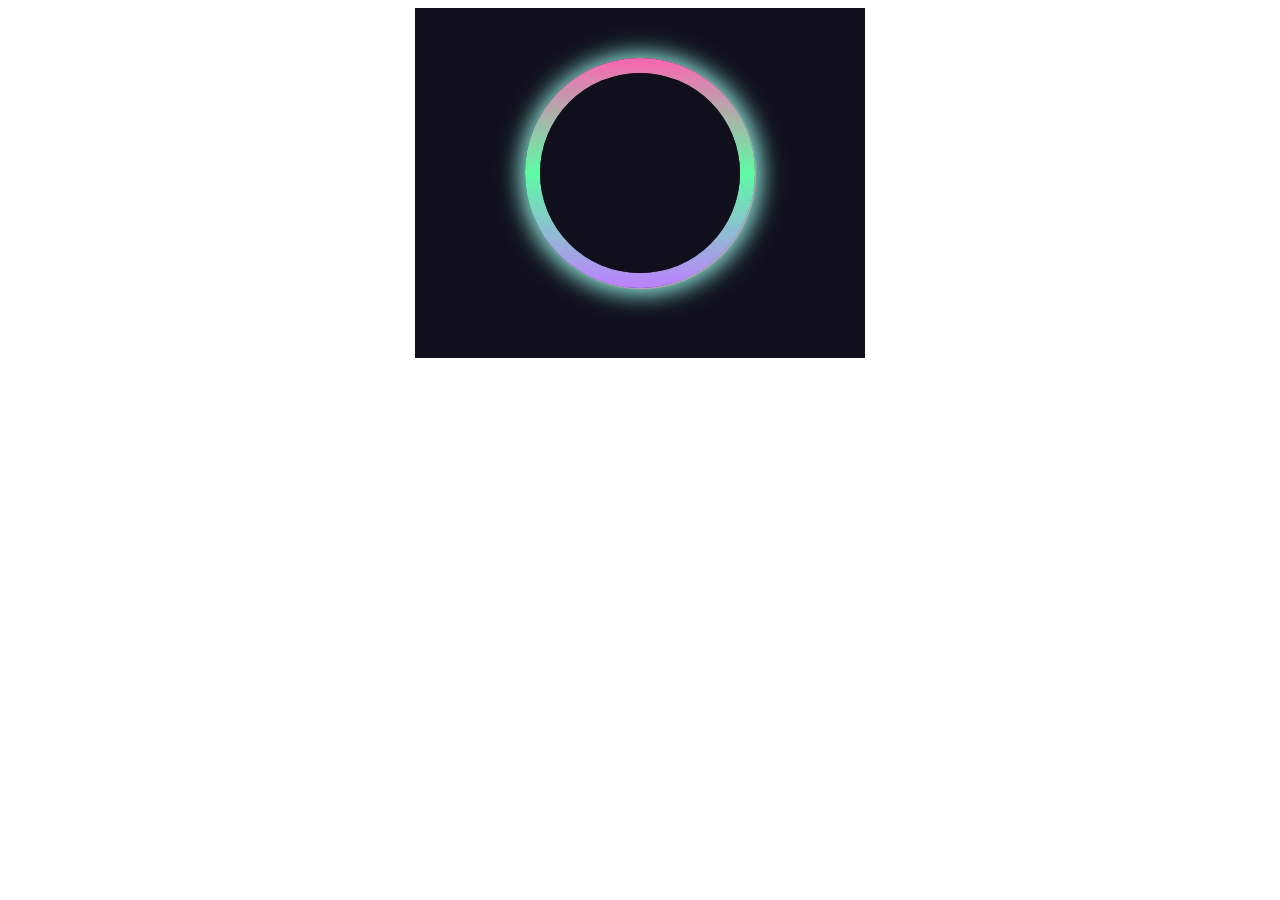
<file: Animation/index.html>
<!DOCTYPE html>
<html lang="en">
<head>
    <meta charset="UTF-8">
    <meta name="viewport" content="width=device-width, initial-scale=1.0">
    <title>Animation</title>
    <style>
    #main-container {
        
        width: 450px;
        height: 350px;
        margin: 0 auto;
       background-color: #050210;
        position: relative;
        filter: opacity(95%);
    }
#circle {
    position: absolute;
    width: 230px;
    height: 230px;
    margin-top: 50px;
    margin-left: 110px;
            border-radius: 100%;
            background: linear-gradient(  #fb5dad, #55fb9f, #b97aff);
    animation:spin 1s linear infinite;
    box-shadow: 1px 1px 1px    #c4a2b3, 1px 1px 30px 1px  #55fb9f, 1px 1px 20px 1px #b97aff;
}
@keyframes spin { 100% {transform: rotate(360deg); transform:rotate(360deg); }}


#circle::after {
    
    position: absolute;
    content: "";
    width: 200px;
    height: 200px;
    margin-top: 15px;
    margin-left: 15px;
            border-radius: 100%;
            background-color: #050210;
            animation: radial-gradient 2s ease-in-out infinite;
}

@keyframes radial-gradient {
    0% {
        transform: scale(0);
    }
    50% {
        transform: scale(30px);
    }
}
    
#small-circle {
        position: absolute;
    width: 200px;
    height: 200px;
    margin-top: 15px;
    margin-left: 15px;
            border-radius: 100%;
            background-color: #050210;
            filter: opacity(90%);
    }
    </style>
</head>
<body>
    <div id="main-container">  
        
        <div id="circle">
            <div id="small-circle"></div>
        </div>
    </div>
   
</body>
</html>
</file>
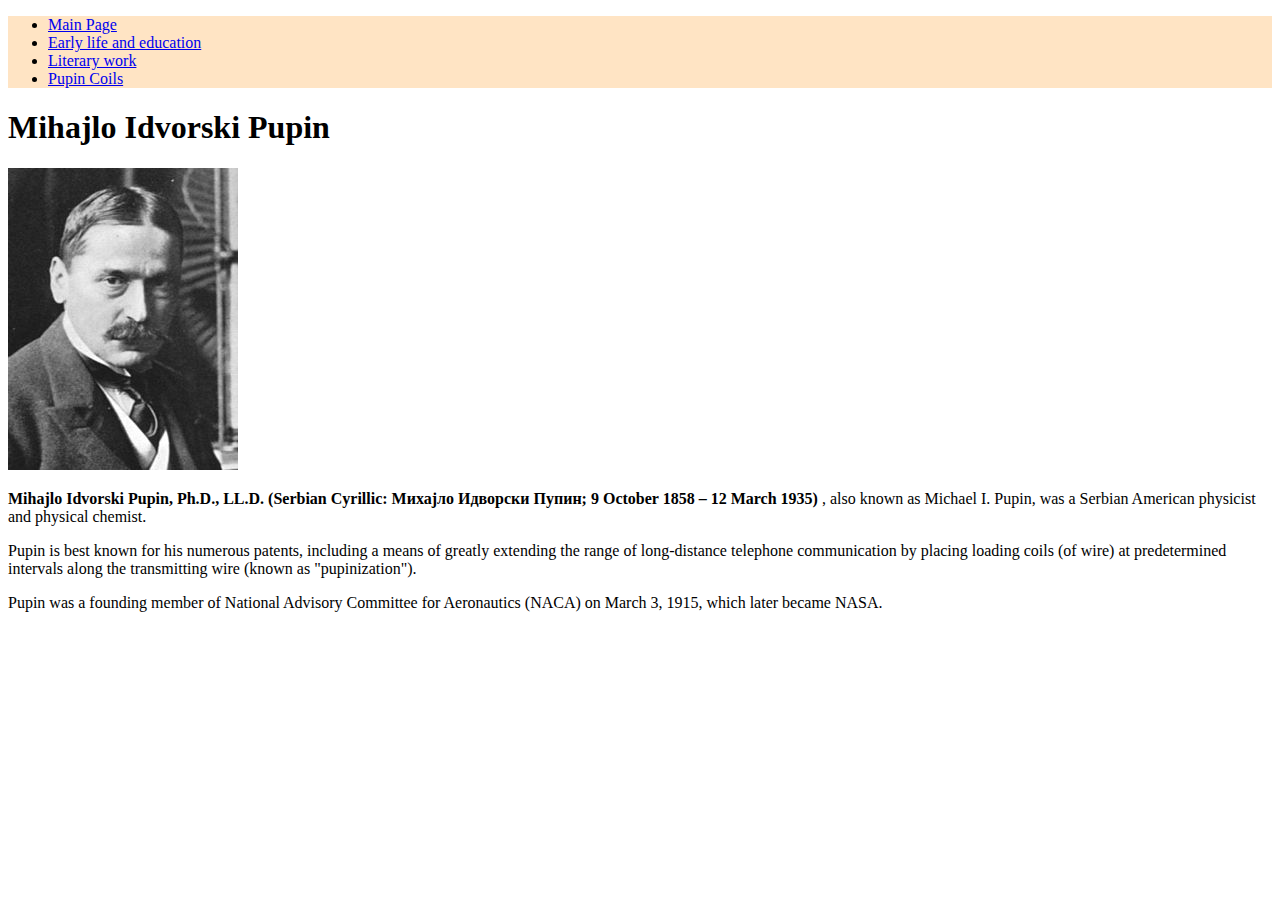
<file: Mini Site HTML/index.html>
<!DOCTYPE html>
<html lang="en">
<head>
    <meta charset="UTF-8">
    <meta name="viewport" content="width=device-width, initial-scale=1.0">
    <title>Mihajlo Idvorski Pupin</title>
    <link rel="stylesheet" href="mini-site.css">
</head>
<body>
    <header>
        <ul>
            <li > <a href="index.html">Main Page</a> </li>
            <li><a href="early-life-and-education.html"> Early life and education</a></li>
            <li><a href="literary-work.html">Literary work</a></li>
            <li><a href="pupin-coils.html"> Pupin Coils</a></li>
        </ul>
    </header>
    <h1>
        Mihajlo Idvorski Pupin
    </h1>
    <img src="../pictures/pupin.jpg" alt=" Pupin">
    <p>
        <strong>Mihajlo Idvorski Pupin, Ph.D., LL.D. (Serbian Cyrillic: Михајло Идворски Пупин; 9 October 1858 – 12 March 1935)  </strong> , also known as Michael I. Pupin, was a Serbian American physicist and physical chemist. 
    </p>
    <p>
        Pupin is best known for his numerous patents, including a means of greatly extending the range of long-distance telephone communication by placing loading coils (of wire) at predetermined intervals along the transmitting wire (known as "pupinization"). 
    </p>
    <p>
        Pupin was a founding member of National Advisory Committee for Aeronautics (NACA) on March 3, 1915, which later became NASA.
    </p>
    
</body>
</html>
</file>
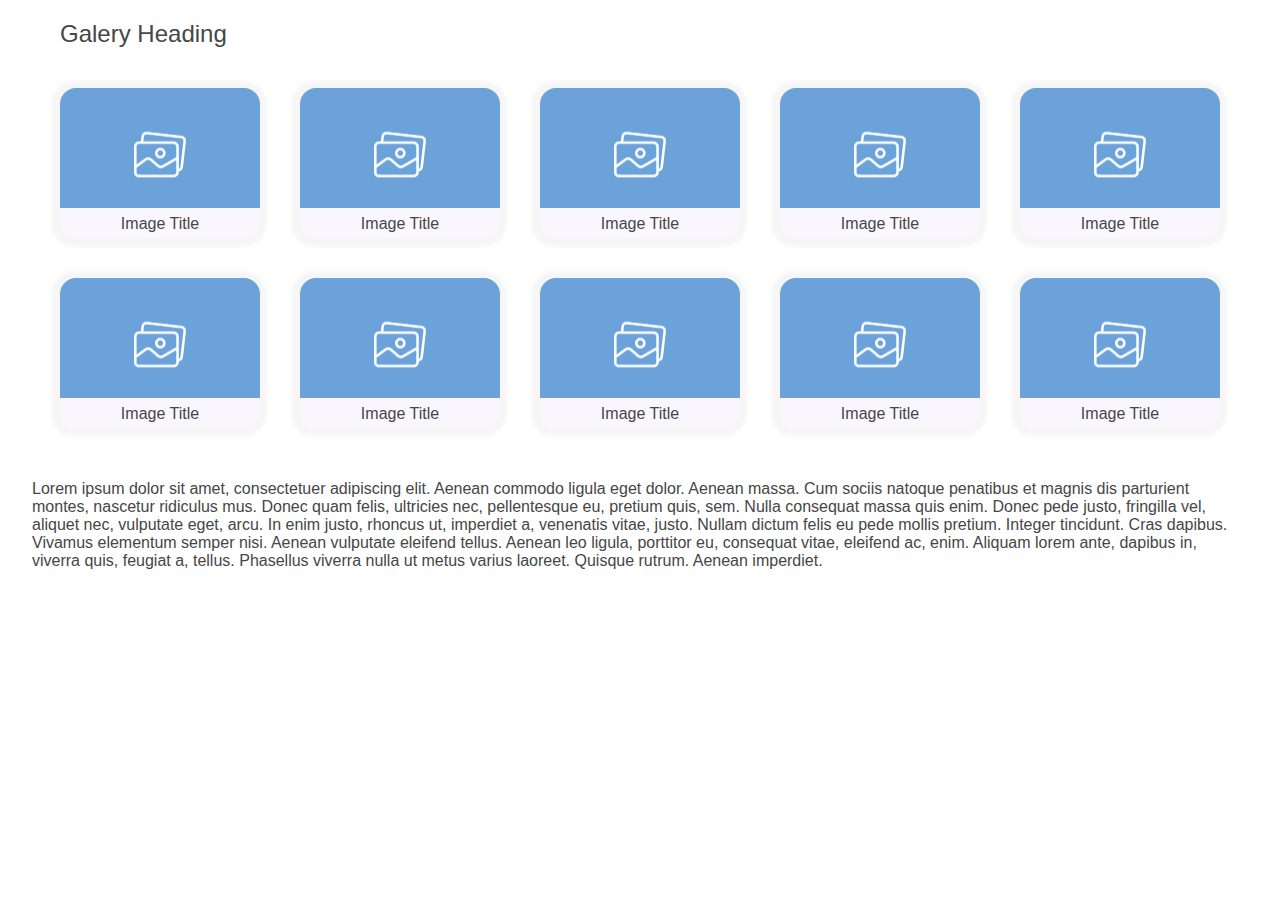
<file: Responsive gallery/index.html>
<!DOCTYPE html>
<html lang="en">

<head>
    <meta charset="UTF-8">
    <meta name="viewport" content="width=device-width, initial-scale=1.0">
    <title>Responsive Gallery</title>
    <style>
        body {
            margin: 0;
            color: rgb(70, 70, 70);
            font-family: sans-serif;
        }

#wrapper {
    display: flex;
    flex-flow: row wrap;
}

#header {
    flex-basis: 100%;
}

#main {
    flex-basis: 0%;
    flex-grow: 5;
    display: flex;
    flex-flow: row wrap;
            justify-content: center;
            flex-basis: 0%;
    }
    
        .box {
            background: url("placeholder-image.png"), linear-gradient(rgb(107, 162, 217) 80%, rgb(250, 247, 255)  20%);
            background-repeat: no-repeat;
            background-size: contain;
            width: 200px;
            height: 150px;
            margin: 20px;
            border-radius: 1em;
            box-shadow: -1px 1px 4px 8px rgb(246, 246, 246);
            line-height: 17em;
            text-align: center;
        }

        #text {
            text-align: left;
            margin: 2em;
        }
        h2 {
            font-weight: 400;
            margin-left: 2.5em;
        }
        
        
    </style>

</head>

<body>
 <div id="wrapper">
    <header id="header">
        <h2>Galery Heading</h2>
    </header>
    <article id="main">
        <div class="box">Image Title</div>
        <div class="box">Image Title</div>
        <div class="box">Image Title</div>
        <div class="box">Image Title</div>
        <div class="box">Image Title</div>
        <div class="box">Image Title</div>
        <div class="box">Image Title</div>
        <div class="box">Image Title</div>
        <div class="box">Image Title</div>
        <div class="box">Image Title</div>
        <div id="text">
            Lorem ipsum dolor sit amet, consectetuer adipiscing elit. Aenean commodo ligula eget dolor. Aenean massa.
            Cum sociis natoque penatibus et magnis dis parturient montes, nascetur ridiculus mus. Donec quam felis,
            ultricies nec, pellentesque eu, pretium quis, sem. Nulla consequat massa quis enim. Donec pede justo,
            fringilla vel, aliquet nec, vulputate eget, arcu. In enim justo, rhoncus ut, imperdiet a, venenatis vitae,
            justo. Nullam dictum felis eu pede mollis pretium. Integer tincidunt. Cras dapibus. Vivamus elementum semper
            nisi. Aenean vulputate eleifend tellus. Aenean leo ligula, porttitor eu, consequat vitae, eleifend ac, enim.
            Aliquam lorem ante, dapibus in, viverra quis, feugiat a, tellus. Phasellus viverra nulla ut metus varius
            laoreet. Quisque rutrum. Aenean imperdiet.
        </div>
    </div>
</div>
</body>

</html>
</file>
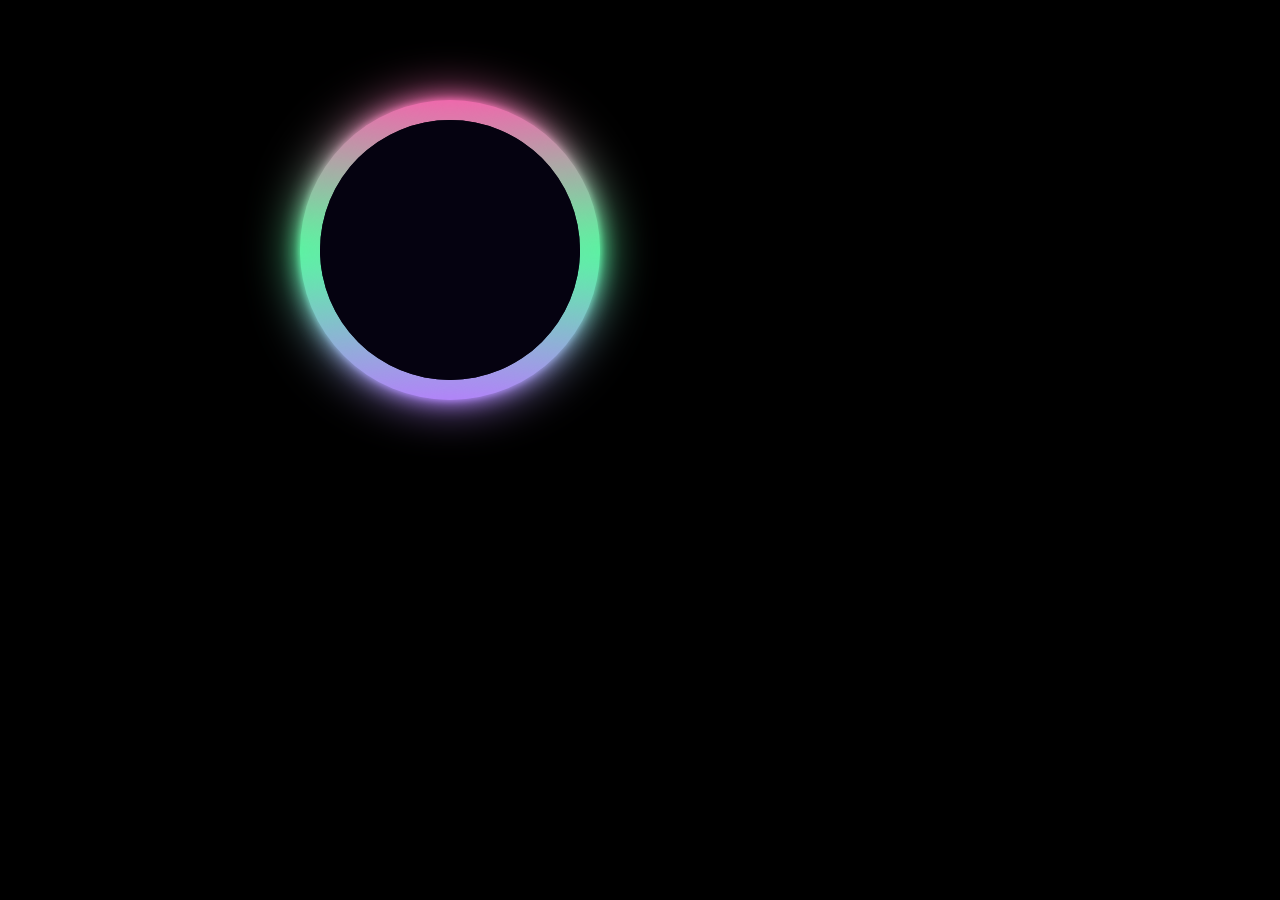
<file: indexx.html>
<!DOCTYPE html>
<html lang="en">
<head>
    <meta charset="UTF-8">
    <meta name="viewport" content="width=device-width, initial-scale=1.0">
    <title>Animation</title>
    <style>
body {
    background-color: black;
        margin-top: 100px ;
        margin-left: 300px;
        position: relative;
}

.container {
    position: relative;
    width:300px;
    height: 300px;
    border-radius: 50%;
    background: linear-gradient(#fb5dad, #55fb9f, #b97aff);
    animation: spin 1s linear infinite;
}

@keyframes spin {
    0% {
        transform: rotate(0deg);
    }
    100% {
        transform: rotate(360deg);
    }
}
.container span {
    position: absolute;
    width: 100%;
    height: 100%;
    border-radius: 50%;
    background: linear-gradient(#fb5dad, #55fb9f, #b97aff);
}

.container span:nth-child(1) {
filter: blur(3px);
}
.container span:nth-child(2) {
filter: blur(10px);
}
.container span:nth-child(3) {
filter: blur(25px);
}

.container::after {
    content: '';
    position: absolute;
    top: 20px;
    left: 20px;
    right: 20px;
    bottom: 20px;
    background: #050210;
    border-radius: 50%;
    animation: radial-gradient 2s ease-in-out infinite;
}

@keyframes radial-gradient {
    0% {
        transform: scale(0);
    }
    50% {
        transform: scale(30px);
    }
}

#small-circle {
    position: absolute;
    top: 20px;
    left: 20px;
    right: 20px;
    bottom: 20px;
    background: #050210;
    border-radius: 50%;
            filter: opacity(90%);
    }
    </style>
</head>
<body>
    
        <div class="container">
            <span></span>
            <span></span>
            <span></span>
            <div id="small-circle"></div>
        </div>

   
</body>
</html>
</file>
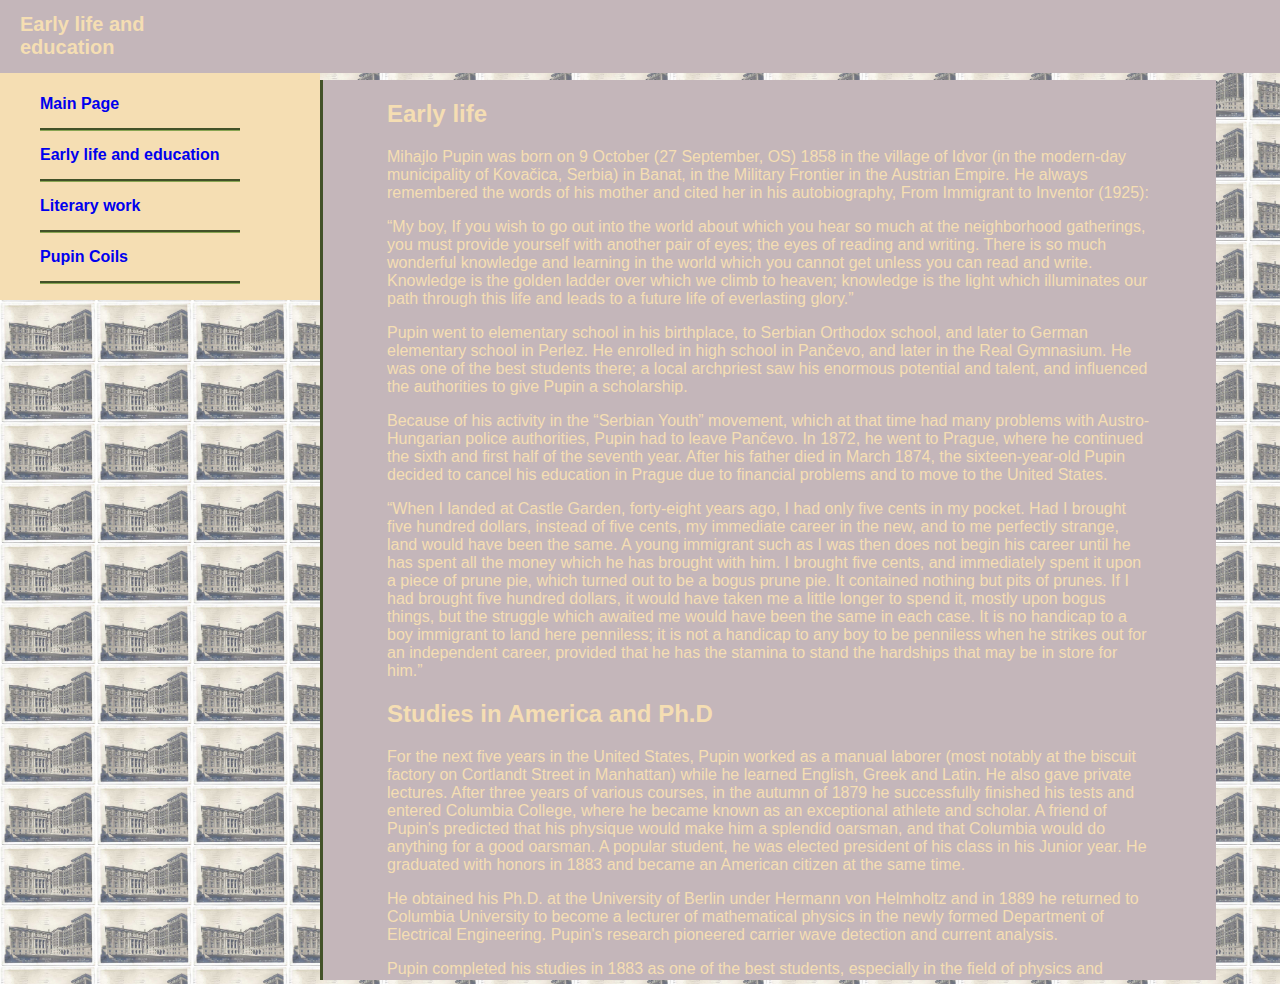
<file: Mini Site HTML improved/early-life-and-education2.html>
<!DOCTYPE html>
<html lang="en">
<head>
    <meta charset="UTF-8">
    <meta name="viewport" content="width=device-width, initial-scale=1.0">
    <title>Early life and education</title>
    <link rel="stylesheet" href="mini-site2.css">
</head>
<body id="background">
    <header>
        <h1>
            Early life and education
        </h1>
    
    </header>
    <aside id="aside-background">
        <ul>
            <li > <a href="index2.html">Main Page</a> </li>
            <li><a href="early-life-and-education2.html"> Early life and education</a></li>
            <li><a href="literary-work2.html">Literary work</a></li>
            <li><a href="pupin-coils2.html"> Pupin Coils</a></li>
        </ul>

    </aside><section id="early-life">
        <h2>Early life</h2>
        <p>Mihajlo Pupin was born on 9 October (27 September, OS) 1858 in the village of Idvor (in the modern-day municipality of Kovačica, Serbia) in Banat,
             in the Military Frontier in the Austrian Empire. He always remembered the words of his mother and cited her in his autobiography, From Immigrant to Inventor (1925):
        </p>
        
        <p>“My boy, If you wish to go out into the world about which you hear so much at the neighborhood gatherings, you must provide yourself with another pair of eyes; the eyes of reading and writing. 
        There is so much wonderful knowledge and learning in the world which you cannot get unless you can read and write. 
        Knowledge is the golden ladder over which we climb to heaven; knowledge is the light which illuminates our path through this life and leads to a future life of everlasting glory.”
        </p>
    
        <p>
            Pupin went to elementary school in his birthplace, to Serbian Orthodox school, and later to German elementary school in Perlez. 
            He enrolled in high school in Pančevo, and later in the Real Gymnasium. 
            He was one of the best students there; a local archpriest saw his enormous potential and talent, and influenced the authorities to give Pupin a scholarship.
        </p>
    
        <p>
            Because of his activity in the “Serbian Youth” movement, which at that time had many problems with Austro-Hungarian police authorities, Pupin had to leave Pančevo. 
            In 1872, he went to Prague, where he continued the sixth and first half of the seventh year. After his father died in March 1874, the sixteen-year-old Pupin decided to cancel his education in Prague due to financial problems and to move to the United States.
        </p>
    
        <p>
            “When I landed at Castle Garden, forty-eight years ago, I had only five cents in my pocket. Had I brought five hundred dollars, instead of five cents, my immediate career in the new, and to me perfectly strange, land would have been the same. 
            A young immigrant such as I was then does not begin his career until he has spent all the money which he has brought with him. I brought five cents, and immediately spent it upon a piece of prune pie, which turned out to be a bogus prune pie. It contained nothing but pits of prunes. 
            If I had brought five hundred dollars, it would have taken me a little longer to spend it, mostly upon bogus things, but the struggle which awaited me would have been the same in each case. 
            It is no handicap to a boy immigrant to land here penniless; it is not a handicap to any boy to be penniless when he strikes out for an independent career, provided that he has the stamina to stand the hardships that may be in store for him.”
        </p>
    
        <h2>
    Studies in America and Ph.D
        </h2>
        <p>
            For the next five years in the United States, Pupin worked as a manual laborer (most notably at the biscuit factory on Cortlandt Street in Manhattan) while he learned English, Greek and Latin. 
            He also gave private lectures. After three years of various courses, in the autumn of 1879 he successfully finished his tests and entered Columbia College, where he became known as an exceptional athlete and scholar. 
            A friend of Pupin's predicted that his physique would make him a splendid oarsman, and that Columbia would do anything for a good oarsman. A popular student, he was elected president of his class in his Junior year. 
            He graduated with honors in 1883 and became an American citizen at the same time.
        </p>
    
        <p>
            He obtained his Ph.D. at the University of Berlin under Hermann von Helmholtz and in 1889 he returned to Columbia University to become a lecturer of mathematical physics in the newly formed Department of Electrical Engineering. 
            Pupin's research pioneered carrier wave detection and current analysis.
        </p>
    
        <p>
            Pupin completed his studies in 1883 as one of the best students, especially in the field of physics and mathematics, which gave him a diploma. 
            Later, he went back to Europe, initially the United Kingdom (1883–1885), where he continued his schooling at the University of Cambridge. He was an early investigator into X-ray imaging, but his claim to have made the first X-ray image in the United States is incorrect. 
            He learned of Röntgen's discovery of unknown rays passing through wood, paper, insulators, and thin metals leaving traces on a photographic plate, and attempted this himself. 
            Using a vacuum tube, which he had previously used to study the passage of electricity through rarefied gases, he made successful images on January 2, 1896. 
            Edison provided Pupin with a calcium tungstate fluoroscopic screen which, when placed in front of the film, shortened the exposure time by twenty times, from one hour to a few minutes. 
            Based on the results of experiments, Pupin concluded that the impact of primary X-rays generated secondary X-rays. With his work in the field of X-rays, Pupin gave a lecture at the New York Academy of Sciences. 
            He was the first person to use a fluorescent screen to enhance X-rays for medical purposes. A New York surgeon, Dr. Bull, sent Pupin a patient to obtain an X-ray image of his left hand prior to an operation to remove lead shot from a shotgun injury. 
            The first attempt at imaging failed because the patient, a well-known lawyer, was "too weak and nervous to be stood still nearly an hour" which is the time it took to get an X-ray photo at the time. 
            In another attempt, the Edison fluorescent screen was placed on a photographic plate and the patient's hand on the screen. X-rays passed through the patients hand and caused the screen to fluoresce, which then exposed the photographic plate. 
            A fairly good image was obtained with an exposure of only a few seconds and showed the shot as if "drawn with pen and ink." Dr. Bull was able to take out all of the lead balls in a very short time.
        </p>
        <img src="../pictures/university.jpg" alt="university">
    </section>
   

        </body>
</html>
</file>
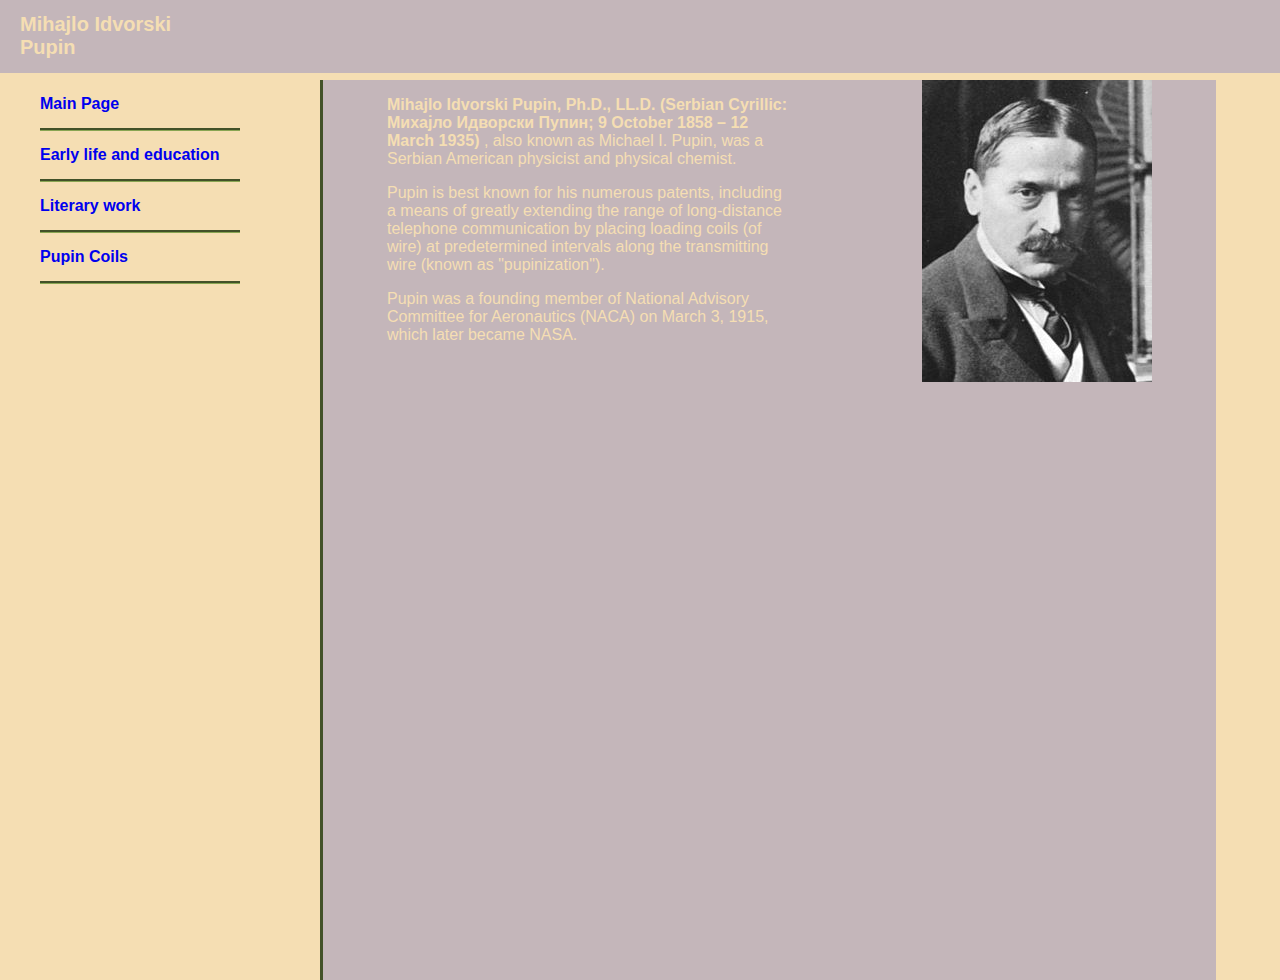
<file: Mini Site HTML improved/index2.html>
<!DOCTYPE html>
<html lang="en">
<head>
    <meta charset="UTF-8">
    <meta name="viewport" content="width=device-width, initial-scale=1.0">
    <title>Mihajlo Idvorski Pupin</title>
    <link rel="stylesheet" href="mini-site2.css">
</head>
<body>
    <header>
        <h1>
            Mihajlo Idvorski Pupin
        </h1>
        
    </header>
    <aside>
        <ul>
            <li > <a href="index2.html">Main Page</a> </li>
            <li><a href="early-life-and-education2.html"> Early life and education</a></li>
            <li><a href="literary-work2.html">Literary work</a></li>
            <li><a href="pupin-coils2.html"> Pupin Coils</a></li>
        </ul>
    </aside><section>
        <img src="../pictures/pupin.jpg" alt="Pupin">
        <p>
            <strong>Mihajlo Idvorski Pupin, Ph.D., LL.D. (Serbian Cyrillic: Михајло Идворски Пупин; 9 October 1858 – 12 March 1935)  </strong> , also known as Michael I. Pupin, was a Serbian American physicist and physical chemist. 
        </p>
        <p>
            Pupin is best known for his numerous patents, including a means of greatly extending the range of long-distance telephone communication by placing loading coils (of wire) at predetermined intervals along the transmitting wire (known as "pupinization"). 
        </p>
        <p>
            Pupin was a founding member of National Advisory Committee for Aeronautics (NACA) on March 3, 1915, which later became NASA.
        </p>
       
    </section>
    
        
   
    
        </body>
        </html>
</file>
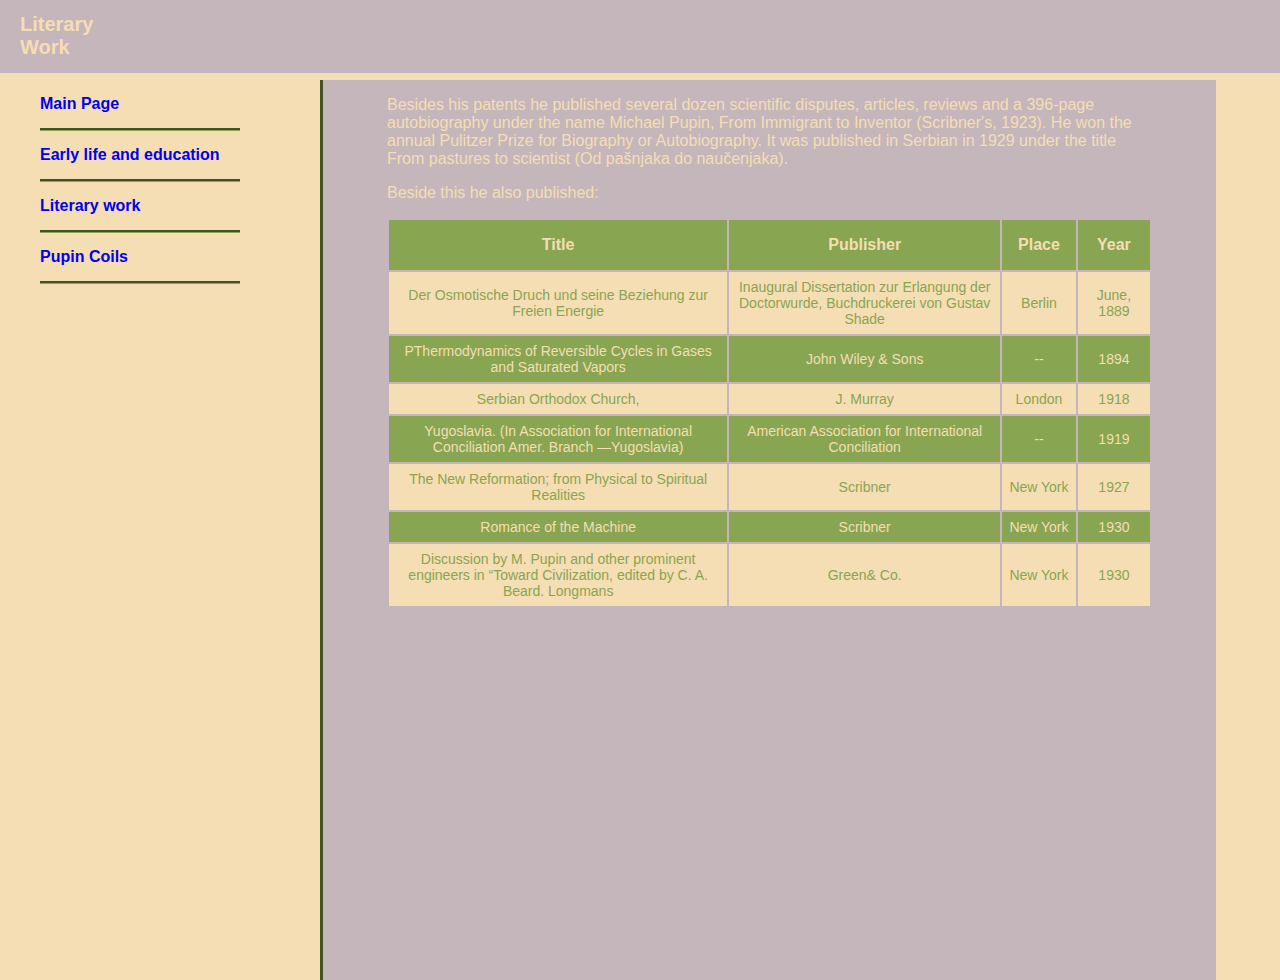
<file: Mini Site HTML improved/literary-work2.html>
<!DOCTYPE html>
<html lang="en">
<head>
    <meta charset="UTF-8">
    <meta name="viewport" content="width=device-width, initial-scale=1.0">
    <title>Literary Work</title>
    <link rel="stylesheet" href="mini-site2.css">
</head>
<body>
    <header class="small-header">
        <h1>
            Literary Work
        </h1>
        
    </header>
    <aside>
        <ul>
            <li > <a href="index2.html">Main Page</a> </li>
            <li><a href="early-life-and-education2.html"> Early life and education</a></li>
            <li><a href="literary-work2.html">Literary work</a></li>
            <li><a href="pupin-coils2.html"> Pupin Coils</a></li>
        </ul>
    </aside><section>
        <p>
            Besides his patents he published several dozen scientific disputes, articles, reviews and a 396-page autobiography 
            under the name Michael Pupin, From Immigrant to Inventor (Scribner's, 1923). 
            He won the annual Pulitzer Prize for Biography or Autobiography. It was published in Serbian in 1929 under the title From pastures to scientist (Od pašnjaka do naučenjaka). 
        </p>
    
        <p>
           Beside this he also published:
        </p>
        <table>
            <tr id="heading">
                <th>Title</th>
                <th>Publisher</th>
                <th>Place</th>
                <th>Year</th>
            </tr>
            <tr>
                <td>  Der Osmotische Druch und seine Beziehung zur Freien Energie</td>
                <td>Inaugural Dissertation zur Erlangung der Doctorwurde, Buchdruckerei von Gustav Shade</td>
                <td>Berlin</td>
                <td>June, 1889</td>
            </tr>
            <tr>
                <td>PThermodynamics of Reversible Cycles in Gases and Saturated Vapors</td>
                <td>John Wiley & Sons</td>
                <td>--</td>
                <td>1894</td>
            </tr>
            <tr>
             <td>Serbian Orthodox Church,</td>
            <td> J. Murray</td>
            <td>London</td>
            <td>1918</td>
        </tr>
            <tr>
                <td> Yugoslavia. (In Association for International Conciliation Amer. Branch —Yugoslavia)</td>
            <td> American Association for International Conciliation</td>
            <td>--</td>
            <td>1919</td>
        </tr>
            <tr>
                <td>The New Reformation; from Physical to Spiritual Realities</td>
            <td>Scribner</td>
            <td>New York</td>
            <td>1927</td>
        </tr>
            <tr>
                <td>Romance of the Machine</td>
            <td>Scribner</td>
            <td>New York</td>
            <td>1930</td>
        </tr>
            <tr>
                <td>Discussion by M. Pupin and other prominent engineers in “Toward Civilization, edited by C. A. Beard. Longmans</td>
            <td>Green& Co.</td>
            <td>New York</td>
            <td>1930</td>
        </tr>
        </table>
    </section>
   
</body>
</html>
</file>
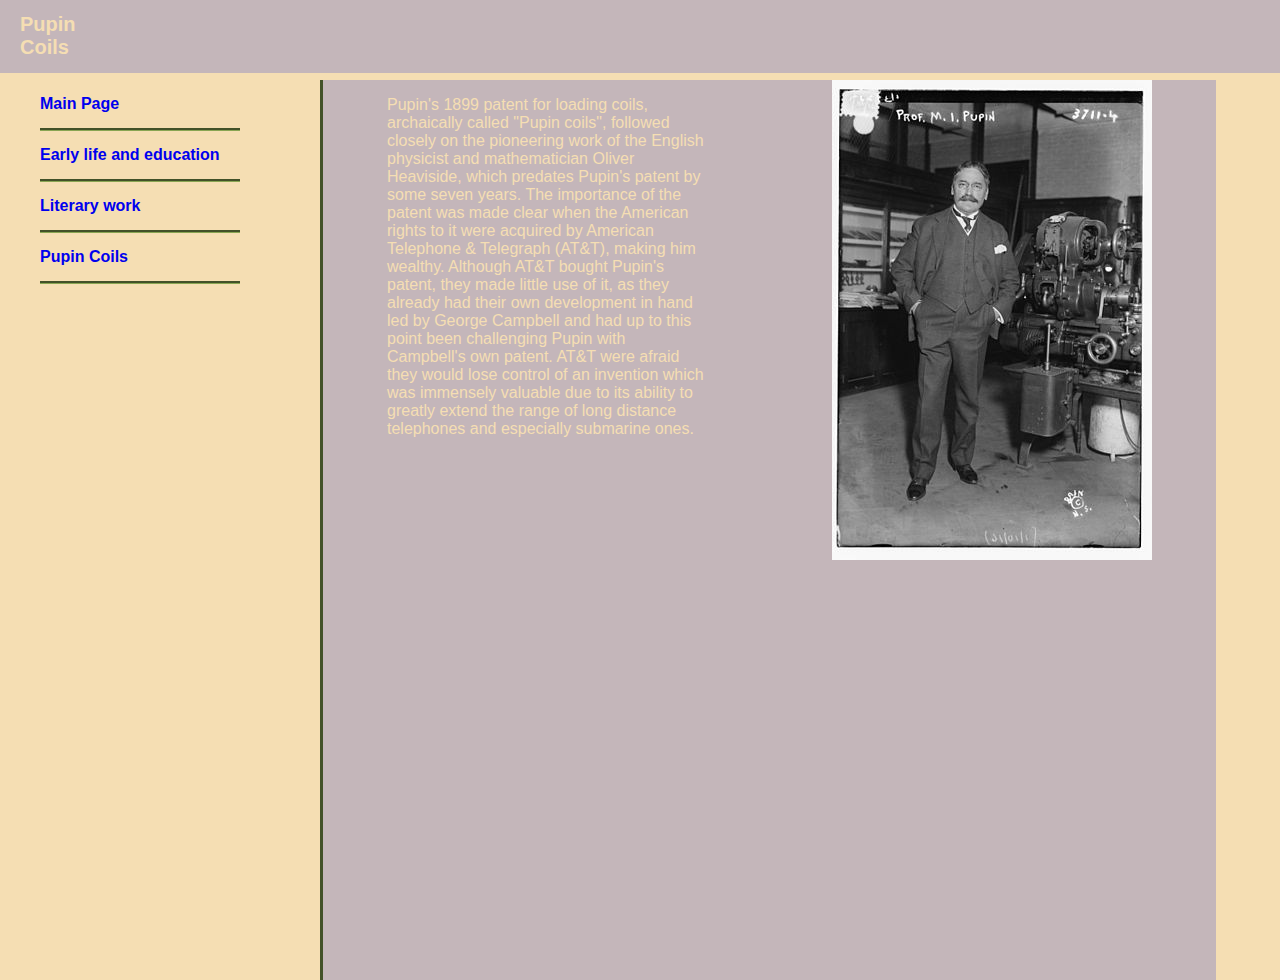
<file: Mini Site HTML improved/pupin-coils2.html>
<!DOCTYPE html>
<html lang="en">
<head>
    <meta charset="UTF-8">
    <meta name="viewport" content="width=device-width, initial-scale=1.0">
    <title>Pupin Coils</title>
    <link rel="stylesheet" href="mini-site2.css">
</head>
<body>
    <header class="small-header">
        <h1>
            Pupin Coils
        </h1>
        
    </header>
    <aside>
        <ul>
            <li > <a href="index2.html">Main Page</a> </li>
            <li><a href="early-life-and-education2.html"> Early life and education</a></li>
            <li><a href="literary-work2.html">Literary work</a></li>
            <li><a href="pupin-coils2.html"> Pupin Coils</a></li>
        </ul>
    </aside><section>
        <img src="../pictures/pupin-1916.jpg" alt="Pupin 1916">
        <p>
            Pupin's 1899 patent for loading coils, archaically called "Pupin coils", followed closely on the pioneering work of the English physicist and mathematician Oliver Heaviside, which predates Pupin's patent by some seven years. 
            The importance of the patent was made clear when the American rights to it were acquired by American Telephone & Telegraph (AT&T), 
            making him wealthy. Although AT&T bought Pupin's patent, they made little use of it, as they already had their own development in hand led by George Campbell and had up to this point been challenging Pupin with Campbell's own patent. 
            AT&T were afraid they would lose control of an invention which was immensely valuable due to its ability to greatly extend the range of long distance telephones and especially submarine ones.  
        </p></section>


</body>
</html>
</file>
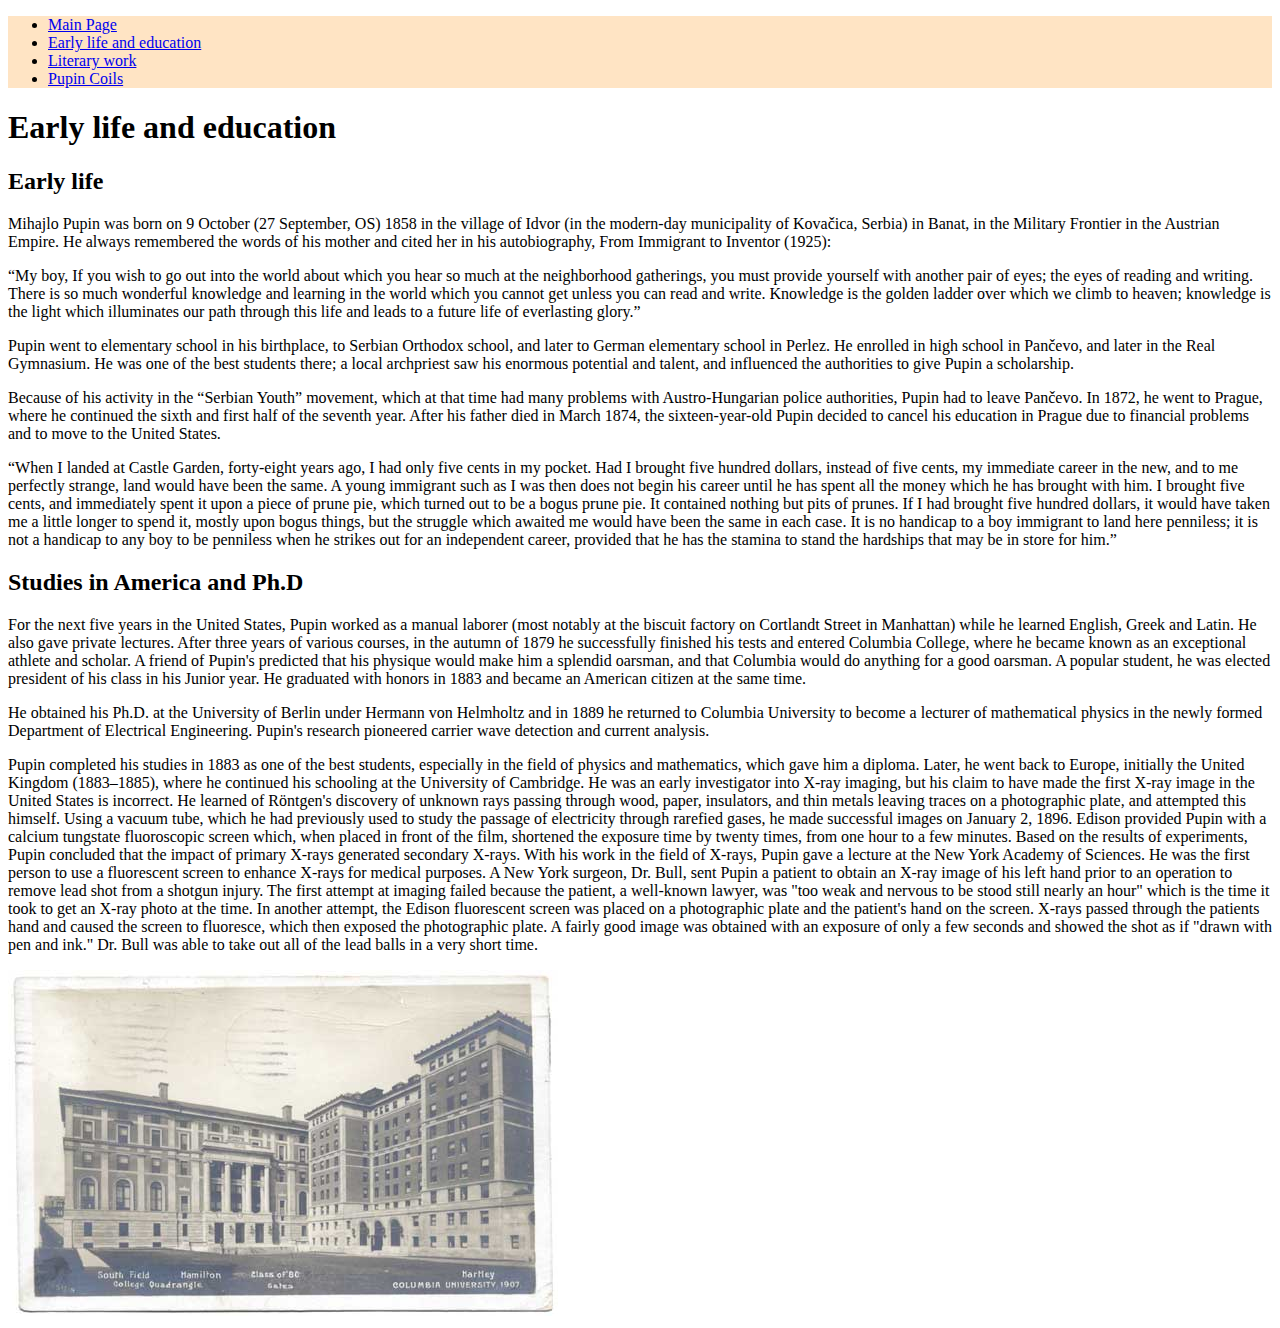
<file: Mini Site HTML/early-life-and-education.html>
<!DOCTYPE html>
<html lang="en">
<head>
    <meta charset="UTF-8">
    <meta name="viewport" content="width=device-width, initial-scale=1.0">
    <title>Early life and education</title>
    <link rel="stylesheet" href="mini-site.css">
</head>
<body>
    <header>
        <ul>
            <li > <a href="index.html">Main Page</a> </li>
            <li><a href="early-life-and-education.html"> Early life and education</a></li>
            <li><a href="literary-work.html">Literary work</a></li>
            <li><a href="pupin-coils.html"> Pupin Coils</a></li>
        </ul>
    </header>

    <h1>Early life and education</h1>
    <h2>Early life</h2>
    <p>Mihajlo Pupin was born on 9 October (27 September, OS) 1858 in the village of Idvor (in the modern-day municipality of Kovačica, Serbia) in Banat,
         in the Military Frontier in the Austrian Empire. He always remembered the words of his mother and cited her in his autobiography, From Immigrant to Inventor (1925):
    </p>
    
    <p>“My boy, If you wish to go out into the world about which you hear so much at the neighborhood gatherings, you must provide yourself with another pair of eyes; the eyes of reading and writing. 
    There is so much wonderful knowledge and learning in the world which you cannot get unless you can read and write. 
    Knowledge is the golden ladder over which we climb to heaven; knowledge is the light which illuminates our path through this life and leads to a future life of everlasting glory.”
    </p>

    <p>
        Pupin went to elementary school in his birthplace, to Serbian Orthodox school, and later to German elementary school in Perlez. 
        He enrolled in high school in Pančevo, and later in the Real Gymnasium. 
        He was one of the best students there; a local archpriest saw his enormous potential and talent, and influenced the authorities to give Pupin a scholarship.
    </p>

    <p>
        Because of his activity in the “Serbian Youth” movement, which at that time had many problems with Austro-Hungarian police authorities, Pupin had to leave Pančevo. 
        In 1872, he went to Prague, where he continued the sixth and first half of the seventh year. After his father died in March 1874, the sixteen-year-old Pupin decided to cancel his education in Prague due to financial problems and to move to the United States.
    </p>

    <p>
        “When I landed at Castle Garden, forty-eight years ago, I had only five cents in my pocket. Had I brought five hundred dollars, instead of five cents, my immediate career in the new, and to me perfectly strange, land would have been the same. 
        A young immigrant such as I was then does not begin his career until he has spent all the money which he has brought with him. I brought five cents, and immediately spent it upon a piece of prune pie, which turned out to be a bogus prune pie. It contained nothing but pits of prunes. 
        If I had brought five hundred dollars, it would have taken me a little longer to spend it, mostly upon bogus things, but the struggle which awaited me would have been the same in each case. 
        It is no handicap to a boy immigrant to land here penniless; it is not a handicap to any boy to be penniless when he strikes out for an independent career, provided that he has the stamina to stand the hardships that may be in store for him.”
    </p>

    <h2>
Studies in America and Ph.D
    </h2>
    <p>
        For the next five years in the United States, Pupin worked as a manual laborer (most notably at the biscuit factory on Cortlandt Street in Manhattan) while he learned English, Greek and Latin. 
        He also gave private lectures. After three years of various courses, in the autumn of 1879 he successfully finished his tests and entered Columbia College, where he became known as an exceptional athlete and scholar. 
        A friend of Pupin's predicted that his physique would make him a splendid oarsman, and that Columbia would do anything for a good oarsman. A popular student, he was elected president of his class in his Junior year. 
        He graduated with honors in 1883 and became an American citizen at the same time.
    </p>

    <p>
        He obtained his Ph.D. at the University of Berlin under Hermann von Helmholtz and in 1889 he returned to Columbia University to become a lecturer of mathematical physics in the newly formed Department of Electrical Engineering. 
        Pupin's research pioneered carrier wave detection and current analysis.
    </p>

    <p>
        Pupin completed his studies in 1883 as one of the best students, especially in the field of physics and mathematics, which gave him a diploma. 
        Later, he went back to Europe, initially the United Kingdom (1883–1885), where he continued his schooling at the University of Cambridge. He was an early investigator into X-ray imaging, but his claim to have made the first X-ray image in the United States is incorrect. 
        He learned of Röntgen's discovery of unknown rays passing through wood, paper, insulators, and thin metals leaving traces on a photographic plate, and attempted this himself. 
        Using a vacuum tube, which he had previously used to study the passage of electricity through rarefied gases, he made successful images on January 2, 1896. 
        Edison provided Pupin with a calcium tungstate fluoroscopic screen which, when placed in front of the film, shortened the exposure time by twenty times, from one hour to a few minutes. 
        Based on the results of experiments, Pupin concluded that the impact of primary X-rays generated secondary X-rays. With his work in the field of X-rays, Pupin gave a lecture at the New York Academy of Sciences. 
        He was the first person to use a fluorescent screen to enhance X-rays for medical purposes. A New York surgeon, Dr. Bull, sent Pupin a patient to obtain an X-ray image of his left hand prior to an operation to remove lead shot from a shotgun injury. 
        The first attempt at imaging failed because the patient, a well-known lawyer, was "too weak and nervous to be stood still nearly an hour" which is the time it took to get an X-ray photo at the time. 
        In another attempt, the Edison fluorescent screen was placed on a photographic plate and the patient's hand on the screen. X-rays passed through the patients hand and caused the screen to fluoresce, which then exposed the photographic plate. 
        A fairly good image was obtained with an exposure of only a few seconds and showed the shot as if "drawn with pen and ink." Dr. Bull was able to take out all of the lead balls in a very short time.
    </p>
    <img src="../pictures/university.jpg" alt="university">

        </body>
</html>
</file>
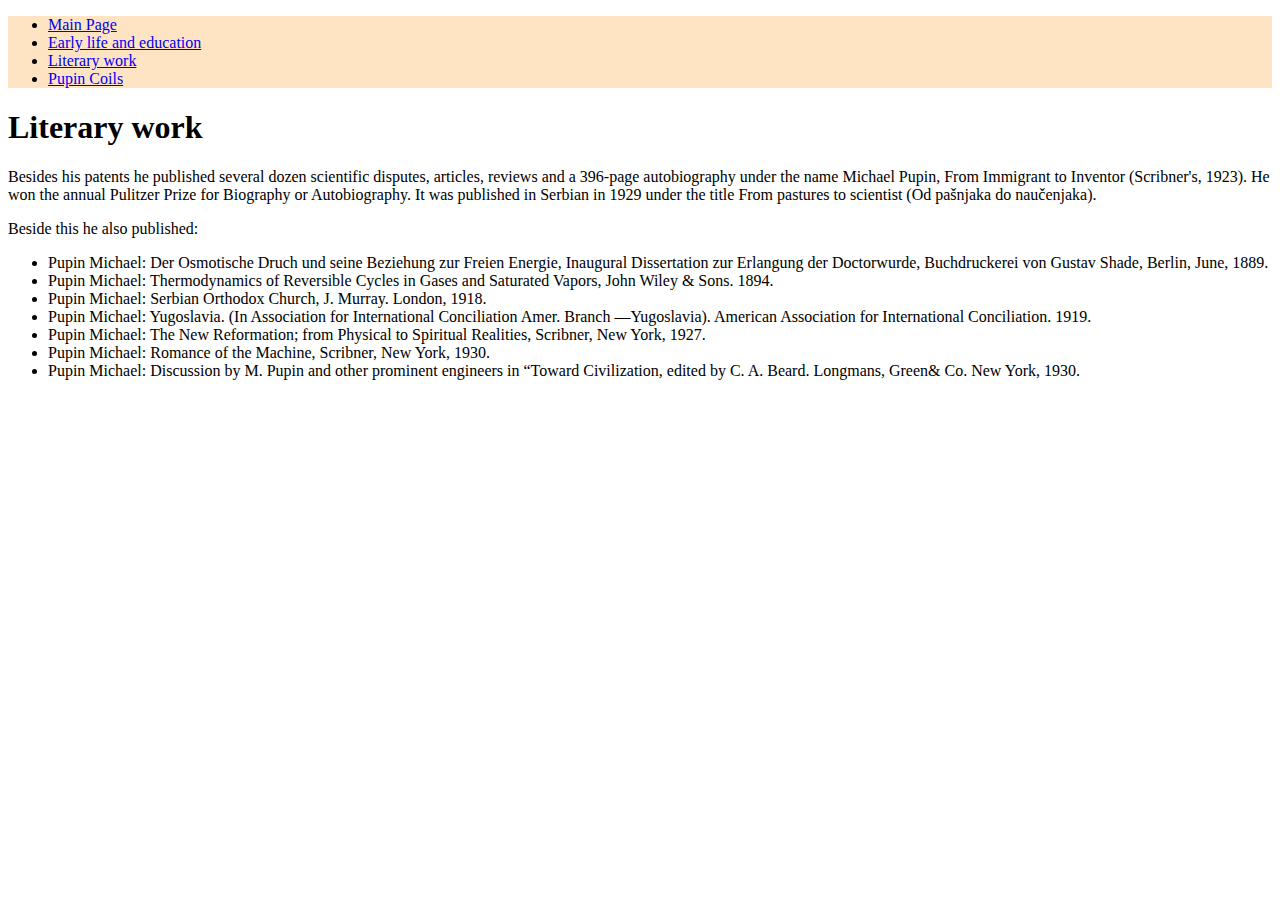
<file: Mini Site HTML/literary-work.html>
<!DOCTYPE html>
<html lang="en">
<head>
    <meta charset="UTF-8">
    <meta name="viewport" content="width=device-width, initial-scale=1.0">
    <title>Literary Work</title>
    <link rel="stylesheet" href="mini-site.css">
</head>
<body>
    <header>
        <ul>
            <li > <a href="index.html">Main Page</a> </li>
            <li><a href="early-life-and-education.html"> Early life and education</a></li>
            <li><a href="literary-work.html">Literary work</a></li>
            <li><a href="pupin-coils.html"> Pupin Coils</a></li>
        </ul>
    </header>
    <h1>
        Literary work
    </h1>
    <p>
        Besides his patents he published several dozen scientific disputes, articles, reviews and a 396-page autobiography 
        under the name Michael Pupin, From Immigrant to Inventor (Scribner's, 1923). 
        He won the annual Pulitzer Prize for Biography or Autobiography. It was published in Serbian in 1929 under the title From pastures to scientist (Od pašnjaka do naučenjaka). 
    </p>

    <p>
       Beside this he also published:
    </p>
    <ul>
        <li>Pupin Michael: Der Osmotische Druch und seine Beziehung zur Freien Energie, Inaugural Dissertation zur Erlangung der Doctorwurde, Buchdruckerei von Gustav Shade, Berlin, June, 1889.</li>
        <li>Pupin Michael: Thermodynamics of Reversible Cycles in Gases and Saturated Vapors, John Wiley & Sons. 1894.</li>
        <li>Pupin Michael: Serbian Orthodox Church, J. Murray. London, 1918.</li>
        <li>Pupin Michael: Yugoslavia. (In Association for International Conciliation Amer. Branch —Yugoslavia). American Association for International Conciliation. 1919.</li>
        <li>Pupin Michael: The New Reformation; from Physical to Spiritual Realities, Scribner, New York, 1927.</li>
        <li>Pupin Michael: Romance of the Machine, Scribner, New York, 1930.</li>
        <li>Pupin Michael: Discussion by M. Pupin and other prominent engineers in “Toward Civilization, edited by C. A. Beard. Longmans, Green& Co. New York, 1930.</li>
    </ul>
</body>
</html>
</file>
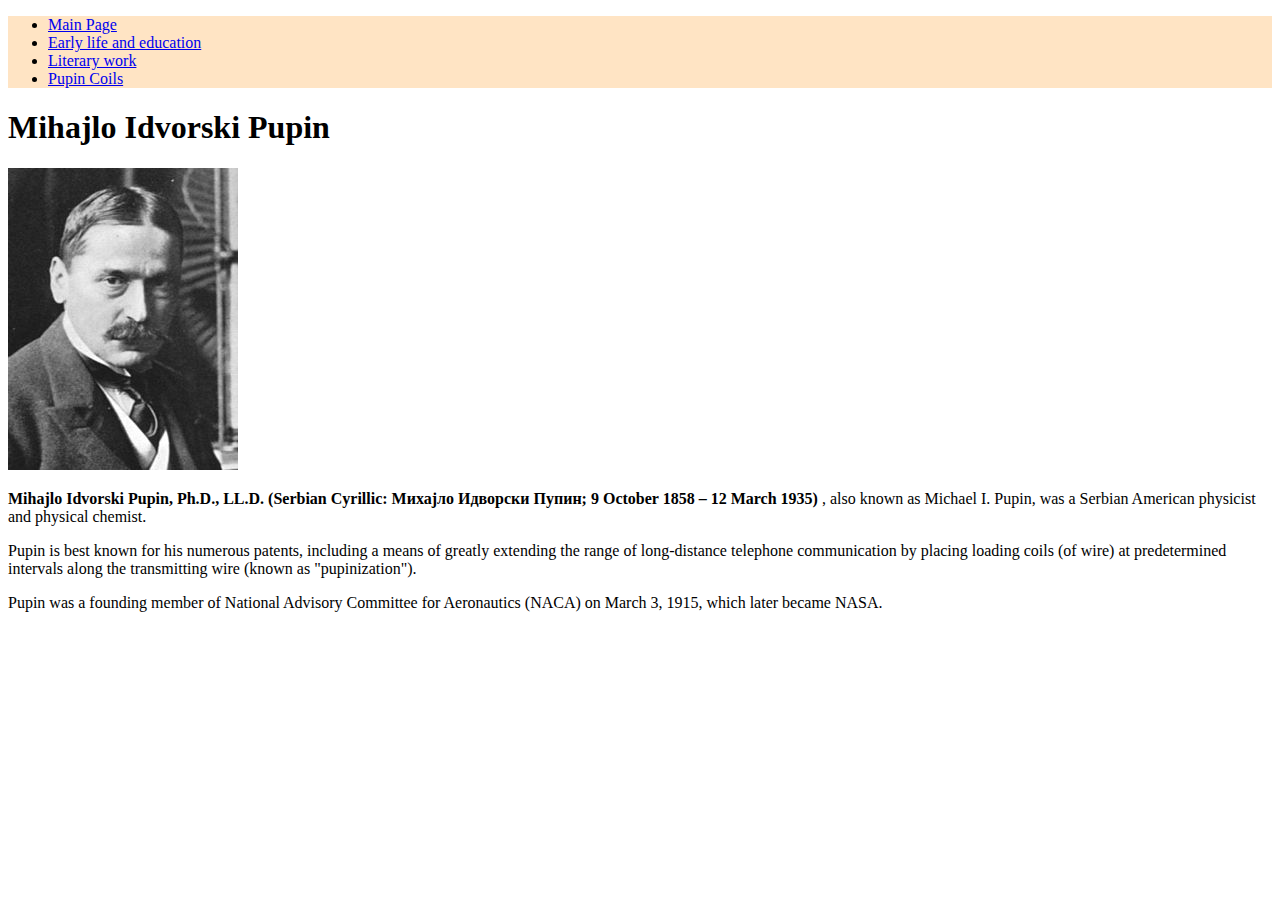
<file: Mini Site HTML/mini-site.html>
<!DOCTYPE html>
<html lang="en">
<head>
    <meta charset="UTF-8">
    <meta name="viewport" content="width=device-width, initial-scale=1.0">
    <title>Mihajlo Idvorski Pupin</title>
    <link rel="stylesheet" href="mini-site.css">
</head>
<body>
    <header>
        <ul>
            <li > <a href="mini-site.html">Main Page</a> </li>
            <li><a href="early-life-and-education.html"> Early life and education</a></li>
            <li><a href="literary-work.html">Literary work</a></li>
            <li><a href="pupin-coils.html"> Pupin Coils</a></li>
        </ul>
    </header>
    <h1>
        Mihajlo Idvorski Pupin
    </h1>
    <img src="../pictures/pupin.jpg" alt=" Pupin">
    <p>
        <strong>Mihajlo Idvorski Pupin, Ph.D., LL.D. (Serbian Cyrillic: Михајло Идворски Пупин; 9 October 1858 – 12 March 1935)  </strong> , also known as Michael I. Pupin, was a Serbian American physicist and physical chemist. 
    </p>
    <p>
        Pupin is best known for his numerous patents, including a means of greatly extending the range of long-distance telephone communication by placing loading coils (of wire) at predetermined intervals along the transmitting wire (known as "pupinization"). 
    </p>
    <p>
        Pupin was a founding member of National Advisory Committee for Aeronautics (NACA) on March 3, 1915, which later became NASA.
    </p>
    
</body>
</html>
</file>
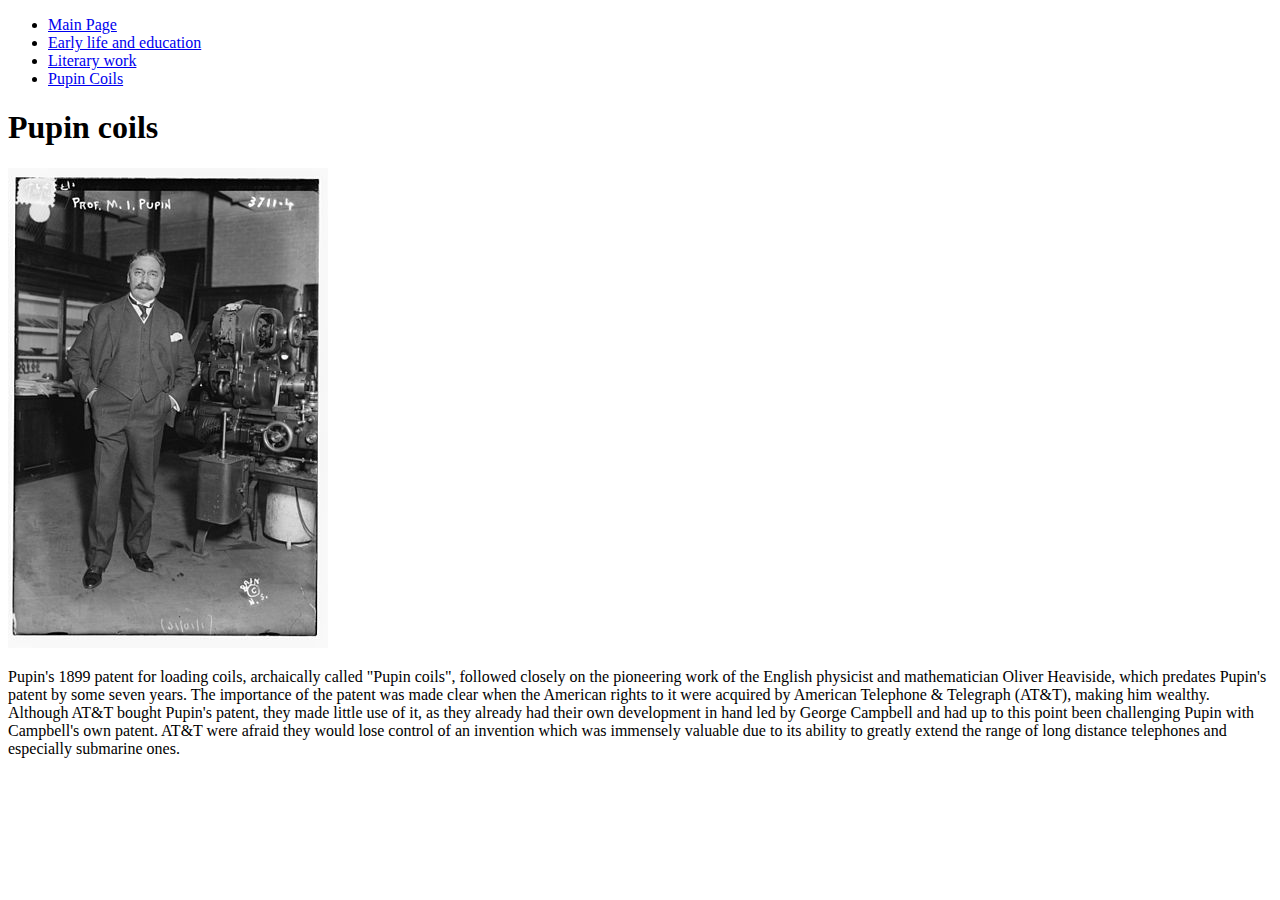
<file: Mini Site HTML/pupin-coils.html>
<!DOCTYPE html>
<html lang="en">
<head>
    <meta charset="UTF-8">
    <meta name="viewport" content="width=device-width, initial-scale=1.0">
    <title>Pupin Coils</title>
</head>
<body>
    <header>
        <ul>
            <li > <a href="index.html">Main Page</a> </li>
            <li><a href="early-life-and-education.html"> Early life and education</a></li>
            <li><a href="literary-work.html">Literary work</a></li>
            <li><a href="pupin-coils.html"> Pupin Coils</a></li>
        </ul>
    </header>
<h1>
    Pupin coils
</h1>
<img src="../pictures/pupin-1916.jpg" alt="Pupin 1916">
<p>
    Pupin's 1899 patent for loading coils, archaically called "Pupin coils", followed closely on the pioneering work of the English physicist and mathematician Oliver Heaviside, which predates Pupin's patent by some seven years. 
    The importance of the patent was made clear when the American rights to it were acquired by American Telephone & Telegraph (AT&T), 
    making him wealthy. Although AT&T bought Pupin's patent, they made little use of it, as they already had their own development in hand led by George Campbell and had up to this point been challenging Pupin with Campbell's own patent. 
    AT&T were afraid they would lose control of an invention which was immensely valuable due to its ability to greatly extend the range of long distance telephones and especially submarine ones.  
</p>
</body>
</html>
</file>
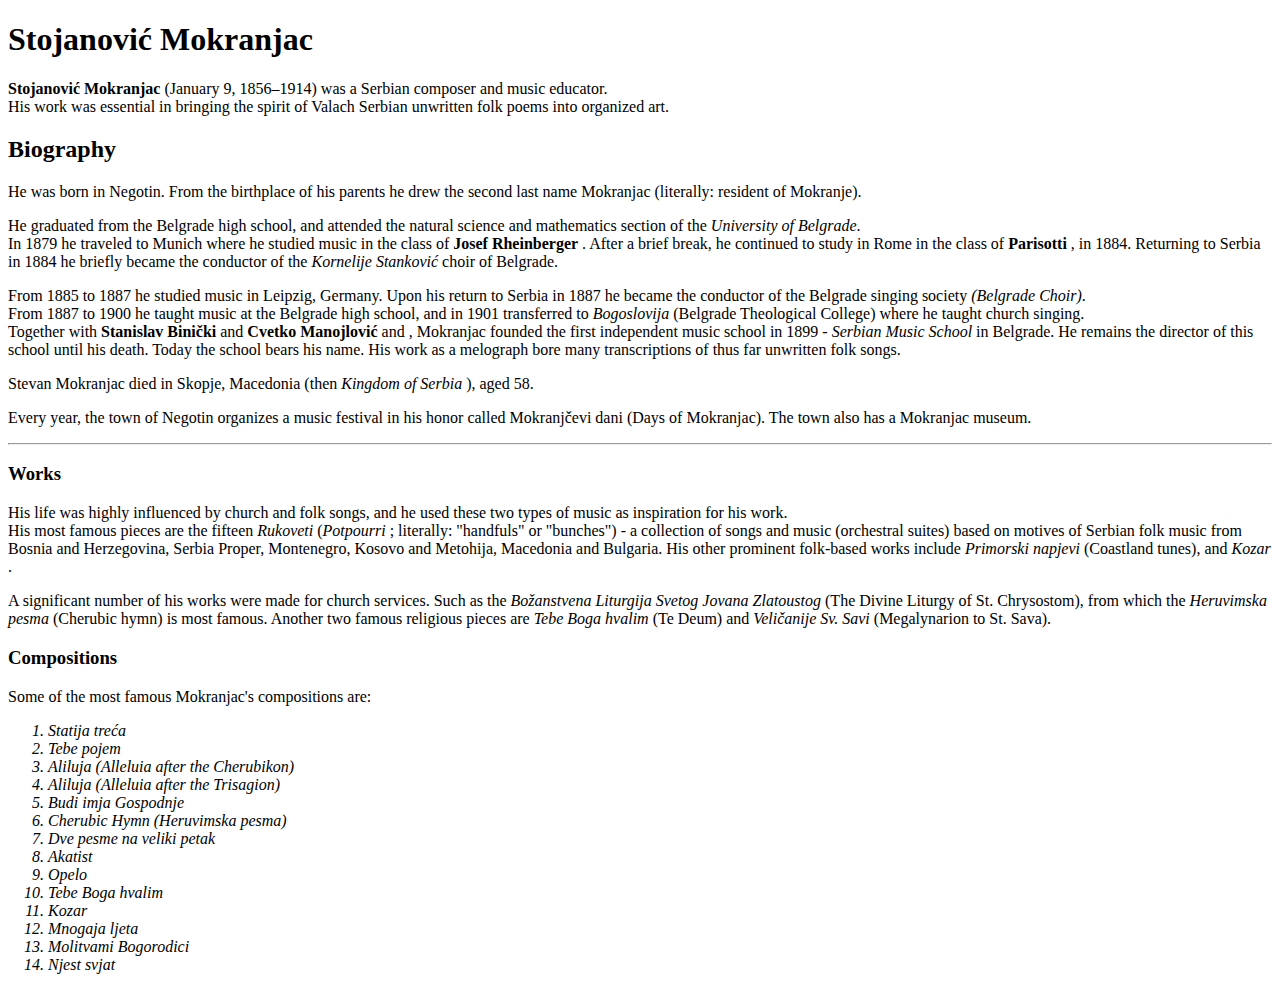
<file: Primul document HTML/Primul-DOC.html>
<!DOCTYPE html>
<html lang="en">
  
<head>
  <meta charset="UTF-8">
  <meta name="viewport" content="width=device-width, initial-scale=1.0">
  <title>Stojanović Mokranjac</title>
</head>
<body>
    
  <h1>Stojanović Mokranjac</h1> 
<p><strong>Stojanović Mokranjac</strong>  (January 9, 1856–1914) was a Serbian composer and music educator. <br> His work was essential in bringing the spirit of Valach Serbian unwritten folk poems into organized art.</p> 
 
<h2>Biography</h2>

<p>He was born in Negotin. From the birthplace of his parents he drew the second last name Mokranjac (literally: resident of Mokranje).</p> 
<p>He graduated from the Belgrade high school, and attended the natural science and mathematics section of the <i>University of Belgrade</i>. 
<br> In 1879 he traveled to Munich where he studied music in the class of <strong>Josef Rheinberger</strong>  . After a brief break, he continued to study in Rome in the class of <strong>Parisotti</strong> , in 1884. Returning to Serbia in 1884 he briefly became the conductor of the <i>Kornelije Stanković</i> choir of Belgrade.</p> 
<p>From 1885 to 1887 he studied music in Leipzig, Germany. Upon his return to Serbia in 1887 he became the conductor of the Belgrade singing society <i>(Belgrade Choir)</i>.<br> 
From 1887 to 1900 he taught music at the Belgrade high school, and in 1901 transferred to <i>Bogoslovija</i>  (Belgrade Theological College) where he taught church singing. <br> Together with <strong>Stanislav Binički </strong> and <strong>Cvetko Manojlović</strong> and  , Mokranjac founded the first independent music school in 1899 - <i>Serbian Music School</i>  in Belgrade. He remains the director of this school until his death. Today the school bears his name. His work as a melograph bore many transcriptions of thus far unwritten folk songs.</p>
<p>Stevan Mokranjac died in Skopje, Macedonia (then <i>Kingdom of Serbia</i> ), aged 58.</p>
<p>Every year, the town of Negotin organizes a music festival in his honor called Mokranjčevi dani (Days of Mokranjac). The town also has a Mokranjac museum.</p>
<hr> 
<h3>Works</h3>

<p>His life was highly influenced by church and folk songs, and he used these two types of music as inspiration for his work.  
  <br>   His most famous pieces are the fifteen <i>Rukoveti</i>  (<i>Potpourri</i> ; literally: "handfuls" or "bunches") - a collection of songs and music (orchestral suites) based on motives of Serbian folk music from Bosnia and Herzegovina, Serbia Proper, Montenegro, Kosovo and Metohija, Macedonia and Bulgaria. His other prominent folk-based works include <i>Primorski napjevi</i>  (Coastland tunes), and <i>Kozar</i> .</p>   
<p>A significant number of his works were made for church services. Such as the <i>Božanstvena Liturgija Svetog Jovana Zlatoustog</i>  (The Divine Liturgy of St. Chrysostom), from which the <i>Heruvimska pesma</i>  (Cherubic hymn) is most famous. Another two famous religious pieces are <i>Tebe Boga hvalim</i>  (Te Deum) and <i>Veličanije Sv. Savi</i>  (Megalynarion to St. Sava).</p>

<h3>Compositions</h3>

<p>Some of the most famous Mokranjac's compositions are:</p>   

<ol>
    <i>
        <li>Statija treća</li> 
  <li>Tebe pojem</li>
  <li>Aliluja (Alleluia after the Cherubikon)</li>
  <li> Aliluja (Alleluia after the Trisagion)</li>
  <li>Budi imja Gospodnje</li>
  <li>Cherubic Hymn (Heruvimska pesma)</li>
  <li> Dve pesme na veliki petak</li>
  <li>Akatist</li>
  <li>Opelo</li>
   <li>Tebe Boga hvalim</li>
   <li>Kozar</li>
   <li> Mnogaja ljeta</li>
    <li> Molitvami Bogorodici</li>
    <li>Njest svjat</li>
    </i>
</ol>


</body>
</html>
</file>
<file: Mini Site HTML/mini-site.css>
header{
    background-color: bisque;
}
</file>
<file: Mini Site HTML improved/mini-site2.css>
* {
    box-sizing: border-box;
}
body {
    background-color: wheat;
font-family: sans-serif;
margin: 0 auto;
}
header{
    position: fixed;
    background-color: rgb(196, 182, 186);
    color: wheat;
    font-family: sans-serif;
    font-size: x-small;
    padding-right: 85%;
    padding-left: 2em;
}
.small-header {
    padding-right: 90%;
}
#early-life {
    overflow: scroll;
}
#background{
    background-image: url(../pictures/university.jpg);size: 2em;
    background-repeat: repeat;
    background-size: 6em;
    
}
#aside-background {
    background-color: wheat;
}

a {
    text-decoration: none;
}
ul{
list-style-type: none;
line-height: 3em;
margin-right: 5em;
margin-top: 5em;
font-weight: 700;
}
section{
    display: inline-block;
    width: 70%;
    height: 100vh;
    border-left: inset;
    border-color: rgb(136, 165, 82);
    padding: 0 4em;
    margin-top: 5em;
    color:  wheat;
    background-color: rgb(196, 182, 186);

}
aside{
display: inline-block;
width: 25%;
margin: 5 0em;
vertical-align: top;
}
img {

    margin-left: 8em;
    float: right;
    vertical-align: top;
}
li{
    border-style: groove;
    border-left: hidden;
    border-top: hidden;
    border-right: hidden;
    border-bottom-color: rgb(136, 165, 82);
}

tr:nth-of-type(odd)
{
    background: rgb(136, 165, 82);color:wheat;
}
tr:nth-of-type(even)
{
    background:wheat;color:rgb(136, 165, 82);
}

table {
    text-align: center;
    font-size: 14px;
  
}
th{
    padding: 1em;
    font-size: medium;
}
td{
    padding: 0.5em;
}
</file>
